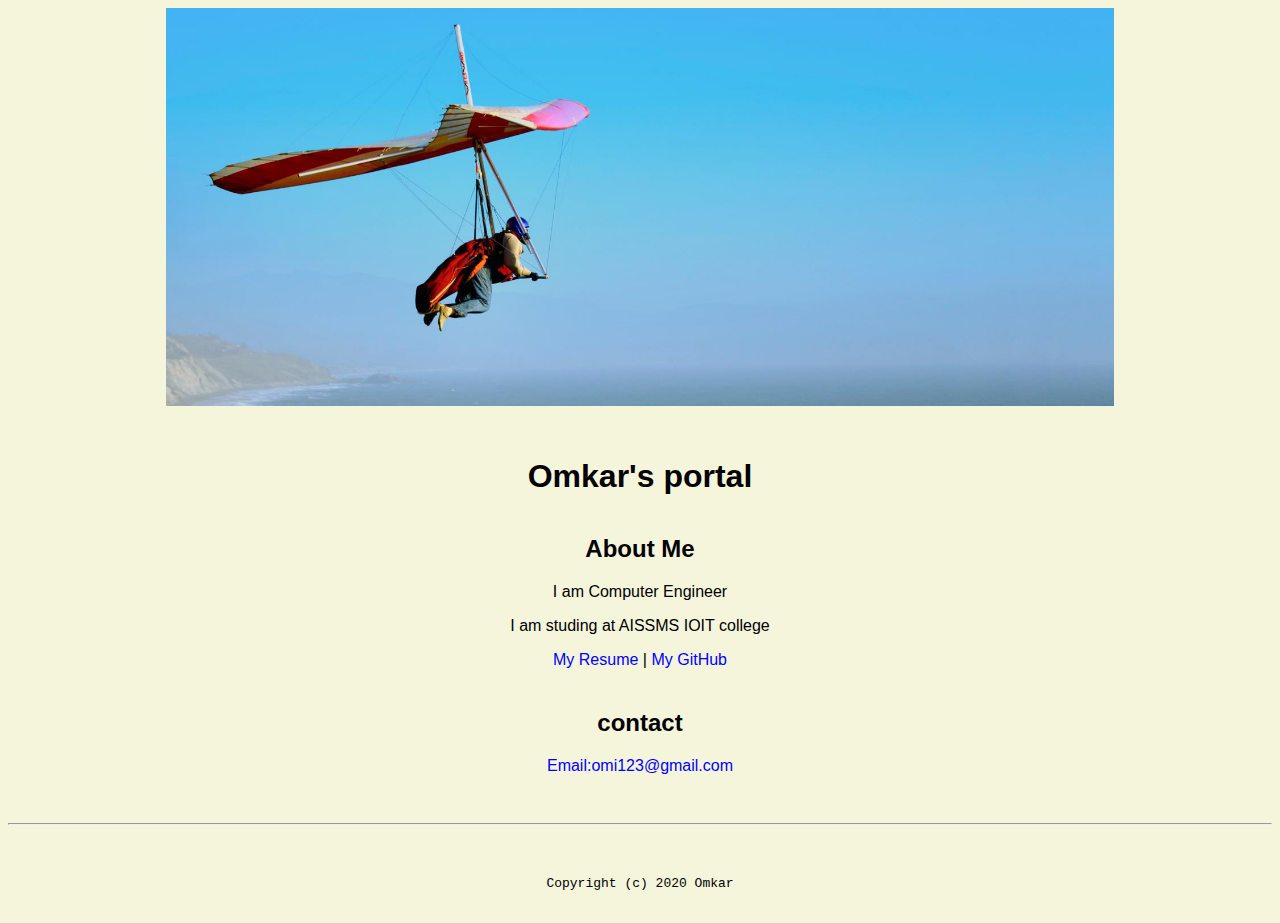
<file: index.html>
<!doctype html>

<!-- this is a comment for human! -->

<html lang="en">

  <header>
    <title>Omkar's portal</title>
    <link rel="stylesheet" href="css/master.css">
    <link rel="FaviconIcon" href="favicon.ico" type="image/x-icon">
    <link rel="shortcut" href="favicon.ico" type="image/x-icon">
    <meta name="viewport" content="width=device-width, initial-scale=1,shrink-to-fit=no">
    <meta name="name" content="Omkar's Portal">
    <meta name="robots" content="noindex, nofollow">
  </header>

  <body>
    <img src="images/banner.jpg" width="75%" alt="banner">
    <h1>Omkar's portal</h1>
    <h2>About Me</h2>
    <p>I am Computer Engineer<p>
    <P>I am studing at AISSMS IOIT college</p>
    <p><a href="resume.html">My Resume</a> | <a href="https://github.com/">My GitHub</a></p>
    <h2>contact</h2>

    <p><a href="mailto:omi123@gmail.com">Email:omi123@gmail.com</a></p>

  </body>
    <footer>
      <hr>
      <code>Copyright (c) 2020 Omkar</code>

  </footer>

</html>
</file>
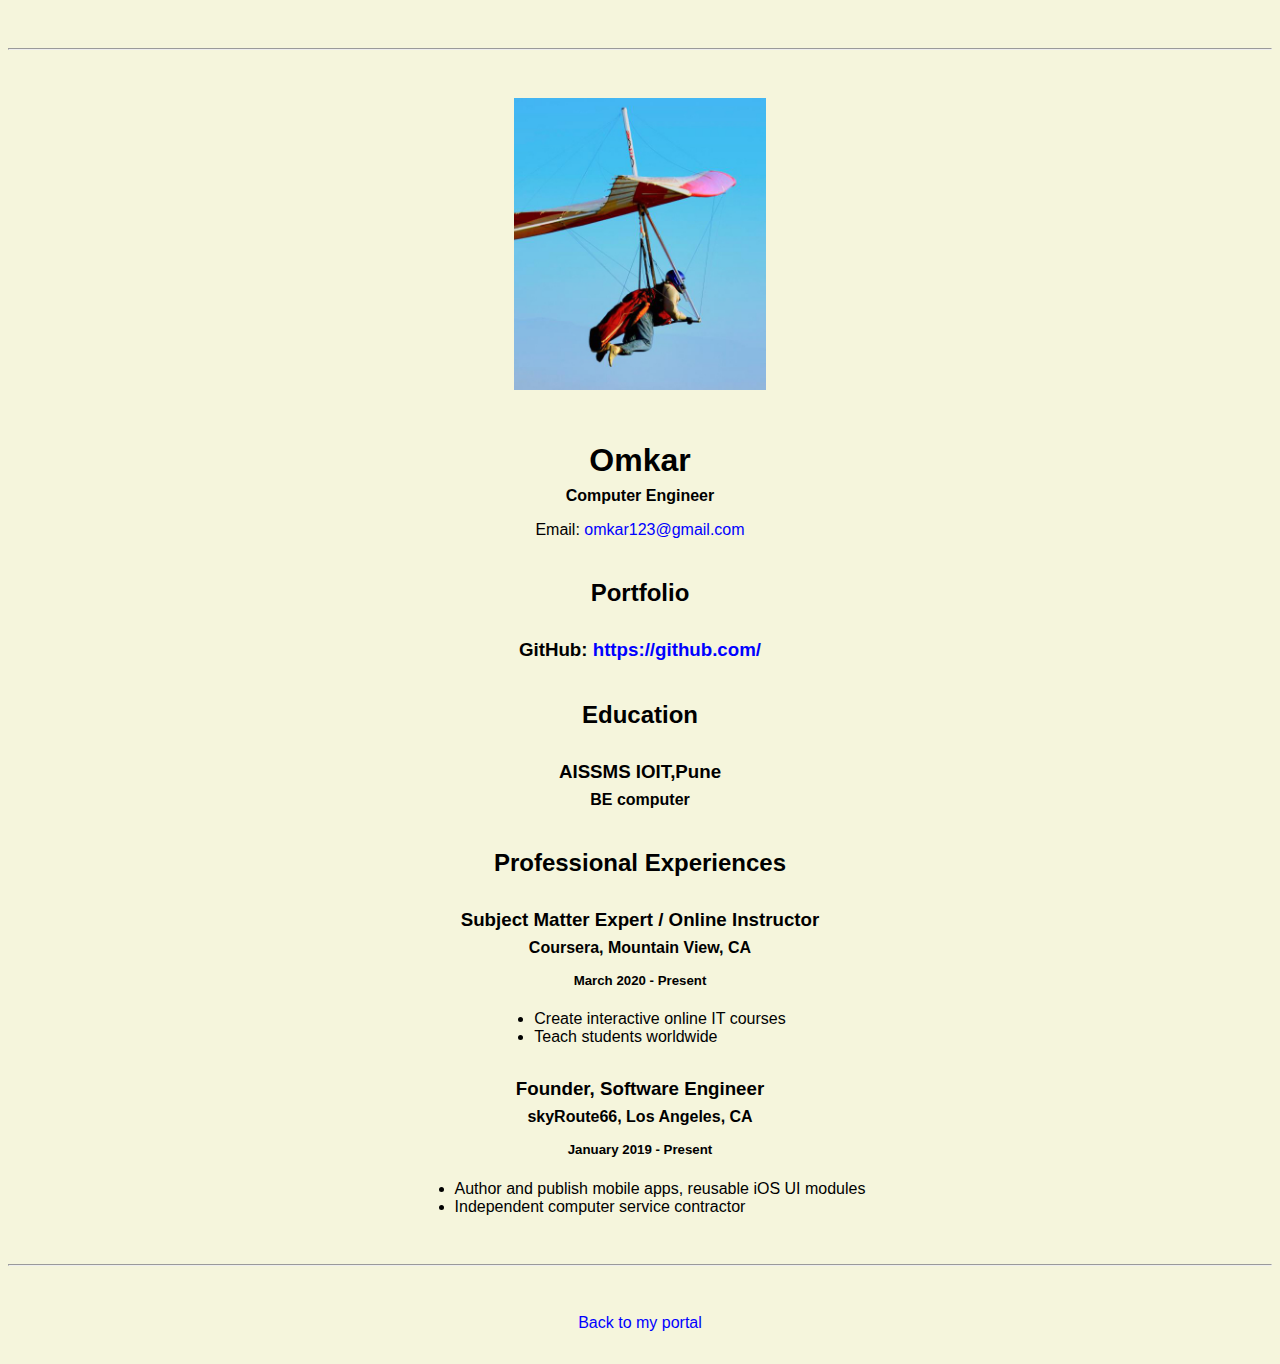
<file: resume.html>
<!doctype html>

<!-- this is a comment for human! -->

<html lang="en">

  <header>
    <title>Omkar's Resume</title>
    <link rel="stylesheet" href="css/master.css">
    <link rel="FaviconIcon" href="favicon.ico" type="image/x-icon">
    <link rel="shortcut" href="favicon.ico" type="image/x-icon">
    <meta name="viewport" content="width=device-width, initial-scale=1,shrink-to-fit=no">
    <meta name="name" content="Omkar's Portal">
    <meta name="robots" content="noindex, nofollow">
  </header>

  <body>
    <hr>

    <img src="images/headshot.jpg" alt="Omkar's headshot" width="20%">

    <h1>Omkar</h1>
    <h4>Computer Engineer</h4>

    <p>Email: <a href="mailto:omi123@gmail.com" target="_blank">omkar123@gmail.com</a></p>
    <!-- don't post physical address, personal phone number or other personal information on the web! -->

    <h2>Portfolio</h2>
      <h3>GitHub: <a href="https://github.com/" target="_blank">https://github.com/</a></h3>

    <h2>Education</h2>

    <h3>AISSMS IOIT,Pune</h3>
    <h4>BE computer </h4>

    <h2>Professional Experiences</h2>

    <h3>Subject Matter Expert / Online Instructor</h3>
    <h4>Coursera, Mountain View, CA</h4>
    <h5>March 2020 - Present</h5>
      <ul>
        <li>Create interactive online IT courses</li>
        <li>Teach students worldwide</li>
      </ul>

    <h3>Founder, Software Engineer</h3>
    <h4>skyRoute66, Los Angeles, CA</h4>
    <h5>January 2019 - Present</h5>
      <ul>
        <li>Author and publish mobile apps, reusable iOS UI modules</li>
        <li>Independent computer service contractor</li>
      </ul>
  </body>

  <footer>
  <hr>
  <p><a href="index.html">Back to my portal</a><p>
  </footer>

</html>
</file>
<file: css/master.css>
/* Cascading stylesheet for the website */

/* Text inside these asterisks and slashes are comments for human */

  a {
    color:blue;/* set the text color to blue here */
    text-decoration: none; /* This means we do not want hyperlinks to be underlined */
  }

  a:hover {
    color:red;/* set the text color to red here */
    text-decoration: none; /* This means we do not want hyperlinks to be underlined */
  }

  body {
    background-color:beige;/* set the background color here */
    color: black;/* set the text color to black here */
    font-family:Arial,Helvetica,sans-serif;/* set the font here */
    text-align:center;/* set the text alignment here */
   }

  footer {
    margin-top: 2rem;
    margin-bottom: 2rem;
  }

  h1 {
    margin-bottom: 0.5rem;
    margin-top: 3rem;
   }

  h2 {
    color: #075AAB/* set the text color of to #075AAB here */
    /* set both the bottom margin and top margin to 2.5rem here */
    margin-bottom: 2.5rem;
    margin-top: 2.5rem;
   }

  h3 {
    margin-bottom: 0;
    margin-top: 2rem;
  }

  h4 {
    margin-bottom: 1rem;
    margin-top: 0.5rem;
  }

  h5 {
    margin-top: 0.5rem;
  }

  hr {
    margin-bottom: 3rem;
    margin-top: 3rem;
  }

  /* this controls how the bullet points in the resume page looks */
  ul {
    display: table;
    margin: 0 auto;
    text-align: left;
  }
</file>
